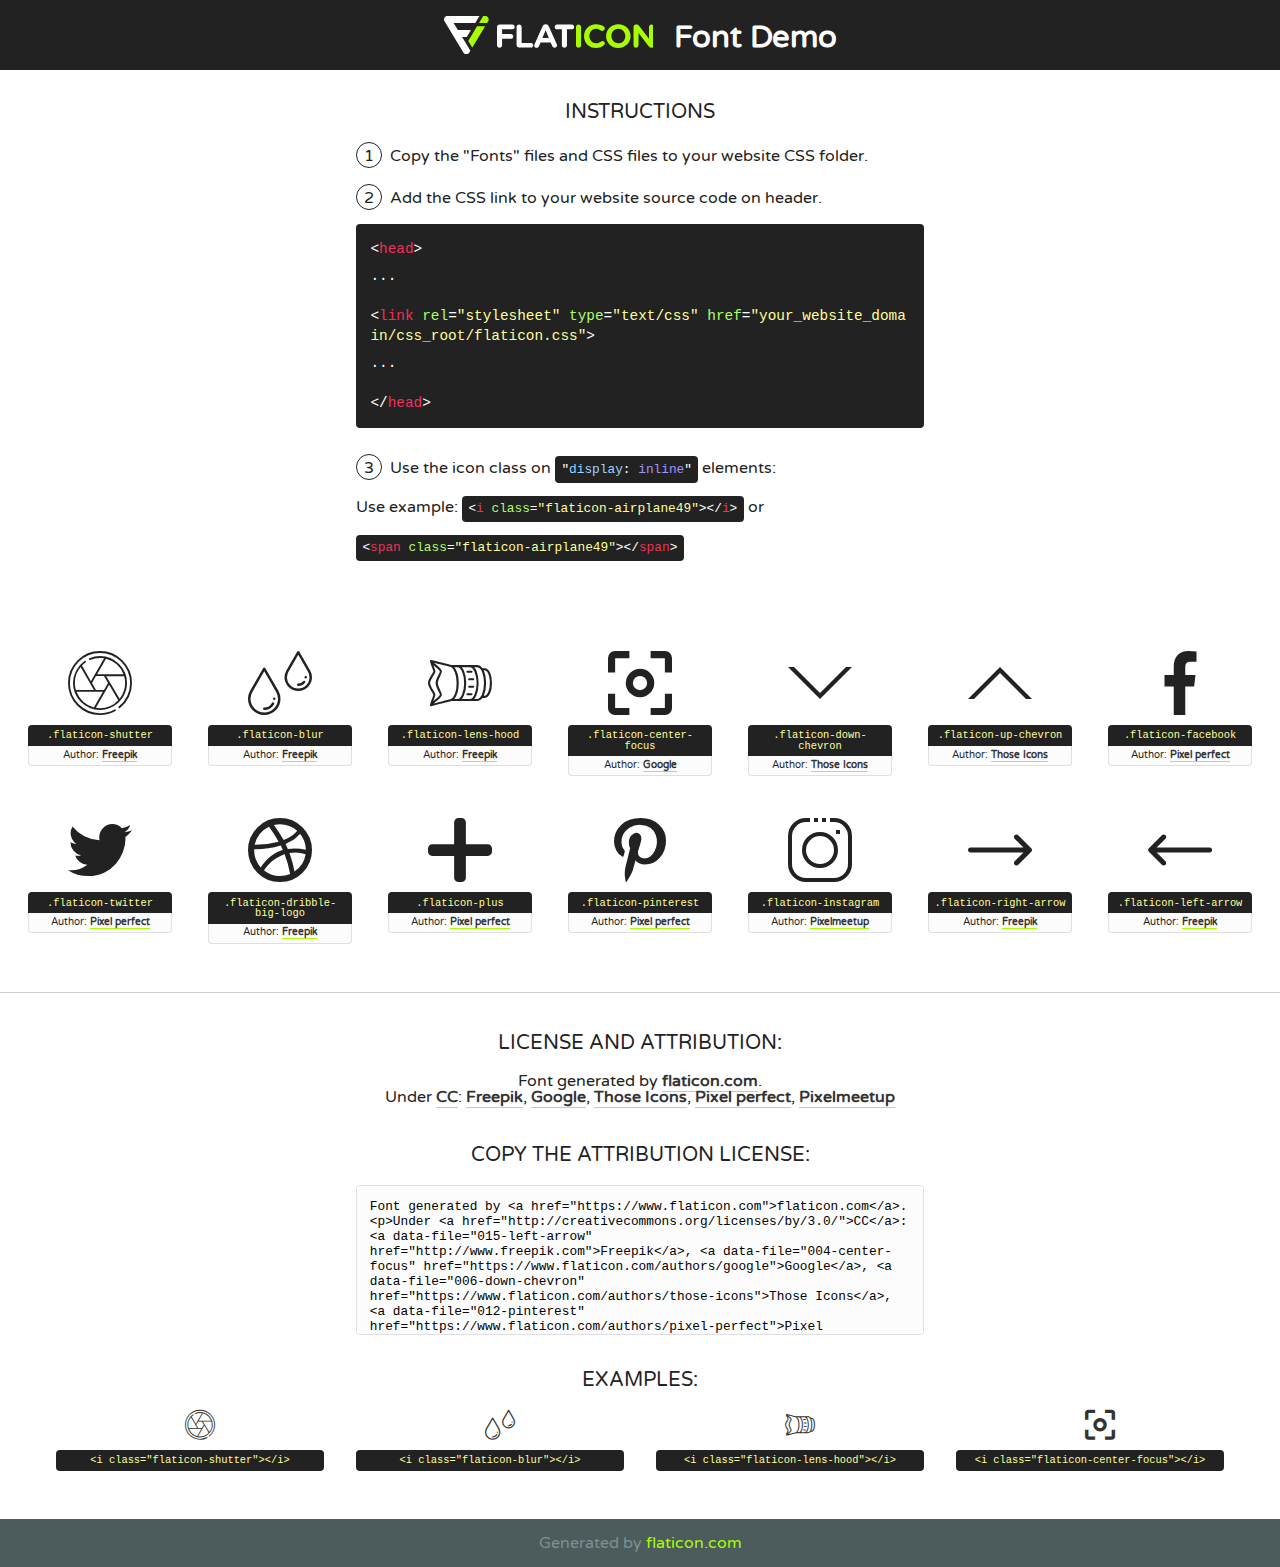
<file: font/flaticon.html>
<!DOCTYPE html>
<!--
  Flaticon icon font: Flaticon
  Creation date: 04/05/2020 22:19
-->
<html>
<!DOCTYPE html>
<html>

<head>
    <title>Flaticon WebFont</title>
    <link href="http://fonts.googleapis.com/css?family=Varela+Round" rel="stylesheet" type="text/css" />
    <link rel="stylesheet" type="text/css" href="flaticon.css">
    <meta charset="UTF-8">
    <style>
    html, body, div, span, applet, object, iframe,
    h1, h2, h3, h4, h5, h6, p, blockquote, pre,
    a, abbr, acronym, address, big, cite, code,
    del, dfn, em, img, ins, kbd, q, s, samp,
    small, strike, strong, sub, sup, tt, var,
    b, u, i, center,
    dl, dt, dd, ol, ul, li,
    fieldset, form, label, legend,
    table, caption, tbody, tfoot, thead, tr, th, td,
    article, aside, canvas, details, embed, 
    figure, figcaption, footer, header, hgroup, 
    menu, nav, output, ruby, section, summary,
    time, mark, audio, video {
        margin: 0;
        padding: 0;
        border: 0;
        font-size: 100%;
        font: inherit;
        vertical-align: baseline;
    }
    /* HTML5 display-role reset for older browsers */
    article, aside, details, figcaption, figure, 
    footer, header, hgroup, menu, nav, section {
        display: block;
    }
    body {
        line-height: 1;
    }
    ol, ul {
        list-style: none;
    }
    blockquote, q {
        quotes: none;
    }
    blockquote:before, blockquote:after,
    q:before, q:after {
        content: '';
        content: none;
    }
    table {
        border-collapse: collapse;
        border-spacing: 0;
    }
    body {
        font-family: 'Varela Round', Helvetica, Arial, sans-serif;
        font-size: 16px;
        color: #222;
    }
    a {
        color: #333;
        border-bottom: 1px solid #a9fd00;
        font-weight: bold;
        text-decoration: none;
    }
    * {
        -moz-box-sizing: border-box;
        -webkit-box-sizing: border-box;
        box-sizing: border-box;
        margin: 0;
        padding: 0;
    }
    [class^="flaticon-"]:before, [class*=" flaticon-"]:before, [class^="flaticon-"]:after, [class*=" flaticon-"]:after {
        font-family: Flaticon;
        font-size: 30px;
        font-style: normal;
        margin-left: 20px;
        color: #333;
    }
    .wrapper {
        max-width: 600px;
        margin: auto;
        padding: 0 1em;
    }
    .title {
        font-size: 1.25em;
        text-align: center;
        margin-bottom: 1em;
        text-transform: uppercase;
    }
    header {
        text-align: center;
        background-color: #222;
        color: #fff;
        padding: 1em;
    }
    header .logo {
        width: 210px;
        height: 38px;
        display: inline-block;
        vertical-align: middle;
        margin-right: 1em;
        border: none;
    }
    header strong {
        font-size: 1.95em;
        font-weight: bold;
        vertical-align: middle;
        margin-top: 5px;
        display: inline-block;
    }
    .demo {
        margin: 2em auto;
        line-height: 1.25em;
    }
    .demo ul li {
        margin-bottom: 1em;
    }
    .demo ul li .num {
        color: #222;
        border-radius: 20px;
        display: inline-block;
        width: 26px;
        padding: 3px;
        height: 26px;
        text-align: center;
        margin-right: 0.5em;
        border: 1px solid #222;
    }
    .demo ul li code {
        background-color: #222;
        border-radius: 4px;
        padding: 0.25em 0.5em;
        display: inline-block;
        color: #fff;
        font-family: Consolas,Monaco,Lucida Console,Liberation Mono,DejaVu Sans Mono,Bitstream Vera Sans Mono,Courier New, monospace;
        font-weight: lighter;
        margin-top: 1em;
        font-size: 0.8em;
        word-break: break-all;
    }
    .demo ul li code.big {
        padding: 1em;
        font-size: 0.9em;
    }
    .demo ul li code .red {
        color: #EF3159;
    }
    .demo ul li code .green {
        color: #ACFF65;
    }
    .demo ul li code .yellow {
        color: #FFFF99;
    }
    .demo ul li code .blue {
        color: #99D3FF;
    }
    .demo ul li code .purple {
        color: #A295FF;
    }
    .demo ul li code .dots {
        margin-top: 0.5em;
        display: block;
    }
    #glyphs {
        border-bottom: 1px solid #ccc;
        padding: 2em 0;
        text-align: center;
    }
    .glyph {
        display: inline-block;
        width: 9em;
        margin: 1em;
        text-align: center;
        vertical-align: top;
        background: #FFF;
    }
    .glyph .glyph-icon {
        padding: 10px;
        display: block;
        font-family:"Flaticon";
        font-size: 64px;
        line-height: 1;
    }
    .glyph .glyph-icon:before {
        font-size: 64px;
        color: #222;
        margin-left: 0;
    }
    .class-name {
        font-size: 0.65em;
        background-color: #222;
        color: #fff;
        border-radius: 4px 4px 0 0;
        padding: 0.5em;
        color: #FFFF99;
        font-family: Consolas,Monaco,Lucida Console,Liberation Mono,DejaVu Sans Mono,Bitstream Vera Sans Mono,Courier New, monospace;
    }
    .author-name {
        font-size: 0.6em;
        background-color: #fcfcfd;
        border: 1px solid #DEDEE4;
        border-top: 0;
        border-radius: 0 0 4px 4px;
        padding: 0.5em;
    }
    .class-name:last-child {
        font-size: 10px;
        color:#888;
    }
    .class-name:last-child a {
        font-size: 10px;
        color:#555;
    }
    .class-name:last-child a:hover {
        color:#a9fd00;
    }
    .glyph > input {
        display: block;
        width: 100px;
        margin: 5px auto;
        text-align: center;
        font-size: 12px;
        cursor: text;
    }
    .glyph > input.icon-input {
        font-family:"Flaticon";
        font-size: 16px;
        margin-bottom: 10px;
    }
    .attribution .title {
        margin-top: 2em;
    }
    .attribution textarea {
        background-color: #fcfcfd;
        padding: 1em;
        border: none;
        box-shadow: none;
        border: 1px solid #DEDEE4;
        border-radius: 4px;
        resize: none;
        width: 100%;
        height: 150px;
        font-size: 0.8em;
        font-family: Consolas,Monaco,Lucida Console,Liberation Mono,DejaVu Sans Mono,Bitstream Vera Sans Mono,Courier New, monospace;
        -webkit-appearance: none;
    }
    .iconsuse {
        margin: 2em auto;
        text-align: center;
        max-width: 1200px;
    }
    .iconsuse:after {
        content: '';
        display: table;
        clear: both;
    }
    .iconsuse .image {
        float: left;
        width: 25%;
        padding: 0 1em;
    }
    .iconsuse .image p {
        margin-bottom: 1em;
    }
    .iconsuse .image span {
        display: block;
        font-size: 0.65em;
        background-color: #222;
        color: #fff;
        border-radius: 4px;
        padding: 0.5em;
        color: #FFFF99;
        margin-top: 1em;
        font-family: Consolas,Monaco,Lucida Console,Liberation Mono,DejaVu Sans Mono,Bitstream Vera Sans Mono,Courier New, monospace;
    }
    #footer {
        text-align: center;
        background-color: #4C5B5C;
        color: #7c9192;
        padding: 1em;
    }
    #footer a {
        border: none;
        color: #a9fd00;
        font-weight: normal;
    }
    @media (max-width: 960px) {
        .iconsuse .image {
            width: 50%;
        }
    }
    @media (max-width: 560px) {
        .iconsuse .image {
            width: 100%;
        }
    }
    </style>
</head>

<body class="characters-off">

    <header>
        <a href="https://www.flaticon.com" target="_blank" class="logo">
            <svg version="1.1" xmlns="http://www.w3.org/2000/svg" xmlns:xlink="http://www.w3.org/1999/xlink" xmlns:a="http://ns.adobe.com/AdobeSVGViewerExtensions/3.0/" viewBox="0 0 560.875 102.036" enable-background="new 0 0 560.875 102.036" xml:space="preserve">
                <defs>
                </defs>
                <g>
                    <g class="letters">
                        <path fill="#ffffff" d="M141.596,29.675c0-3.777,2.985-6.767,6.764-6.767h34.438c3.426,0,6.15,2.728,6.15,6.15
                        c0,3.43-2.724,6.149-6.15,6.149h-27.674v13.091h23.719c3.429,0,6.151,2.724,6.151,6.15c0,3.43-2.723,6.149-6.151,6.149h-23.719
                        v17.574c0,3.773-2.986,6.761-6.764,6.761c-3.779,0-6.764-2.989-6.764-6.761V29.675z"></path>
                        <path fill="#ffffff" d="M193.844,29.149c0-3.781,2.985-6.767,6.764-6.767c3.776,0,6.763,2.985,6.763,6.767v42.957h25.039
                        c3.426,0,6.149,2.726,6.149,6.153c0,3.425-2.723,6.15-6.149,6.15h-31.802c-3.779,0-6.764-2.986-6.764-6.768V29.149z"></path>
                        <path fill="#ffffff" d="M241.891,75.71l21.438-48.407c1.492-3.341,4.215-5.357,7.906-5.357h0.792
                        c3.686,0,6.323,2.017,7.815,5.357l21.439,48.407c0.436,0.967,0.701,1.845,0.701,2.723c0,3.602-2.809,6.501-6.414,6.501
                        c-3.161,0-5.269-1.845-6.499-4.655l-4.132-9.661h-27.059l-4.301,10.102c-1.144,2.631-3.426,4.214-6.237,4.214
                        c-3.517,0-6.24-2.81-6.24-6.325C241.1,77.64,241.451,76.677,241.891,75.71z M279.932,58.666l-8.521-20.297l-8.526,20.297H279.932
                        z"></path>
                        <path fill="#ffffff" d="M314.864,35.387H301.86c-3.429,0-6.239-2.813-6.239-6.238c0-3.429,2.811-6.24,6.239-6.24h39.533
                        c3.426,0,6.237,2.811,6.237,6.24c0,3.425-2.811,6.238-6.237,6.238h-13.001v42.785c0,3.773-2.99,6.761-6.764,6.761
                        c-3.779,0-6.764-2.989-6.764-6.761V35.387z"></path>
                        <path fill="#A9FD00" d="M352.615,29.149c0-3.781,2.985-6.767,6.767-6.767c3.774,0,6.761,2.985,6.761,6.767v49.024
                        c0,3.773-2.987,6.761-6.761,6.761c-3.781,0-6.767-2.989-6.767-6.761V29.149z"></path>
                        <path fill="#A9FD00" d="M374.132,53.836v-0.179c0-17.481,13.178-31.801,32.065-31.801c9.22,0,15.459,2.458,20.557,6.238
                        c1.402,1.054,2.637,2.985,2.637,5.357c0,3.692-2.985,6.59-6.681,6.59c-1.845,0-3.071-0.702-4.044-1.319
                        c-3.776-2.813-7.729-4.393-12.562-4.393c-10.364,0-17.831,8.611-17.831,19.154v0.173c0,10.542,7.291,19.329,17.831,19.329
                        c5.715,0,9.492-1.756,13.359-4.834c1.049-0.874,2.458-1.491,4.039-1.491c3.429,0,6.325,2.813,6.325,6.236
                        c0,2.106-1.056,3.78-2.282,4.834c-5.539,4.834-12.036,7.733-21.878,7.733C387.572,85.464,374.132,71.493,374.132,53.836z"></path>
                        <path fill="#A9FD00" d="M433.009,53.836v-0.179c0-17.481,13.79-31.801,32.766-31.801c18.981,0,32.592,14.143,32.592,31.628v0.173
                        c0,17.483-13.785,31.807-32.769,31.807C446.625,85.464,433.009,71.32,433.009,53.836z M484.224,53.836v-0.179
                        c0-10.539-7.725-19.326-18.626-19.326c-10.893,0-18.449,8.611-18.449,19.154v0.173c0,10.542,7.73,19.329,18.626,19.329
                        C476.676,72.986,484.224,64.378,484.224,53.836z"></path>
                        <path fill="#A9FD00" d="M506.233,29.321c0-3.774,2.99-6.763,6.767-6.763h1.401c3.252,0,5.183,1.583,7.029,3.953l26.093,34.265
                        V29.059c0-3.692,2.99-6.677,6.681-6.677c3.683,0,6.671,2.985,6.671,6.677v48.934c0,3.78-2.987,6.765-6.764,6.765h-0.436
                        c-3.257,0-5.188-1.581-7.034-3.953l-27.056-35.492v32.944c0,3.687-2.985,6.676-6.678,6.676c-3.683,0-6.673-2.989-6.673-6.676
                        V29.321z"></path>
                    </g>
                    <g class="insignia">
                        <path fill="#ffffff" d="M48.372,56.137h12.517l11.156-18.537H37.186L25.688,18.539h57.825L94.668,0H9.271
                        C5.925,0,2.842,1.801,1.198,4.716c-1.644,2.907-1.593,6.482,0.134,9.343l50.38,83.501c1.678,2.781,4.689,4.476,7.938,4.476
                        c3.246,0,6.257-1.695,7.935-4.476l2.898-4.804L48.372,56.137z"></path>
                        <g class="i">
                            <path fill="#A9FD00" d="M93.575,18.539h0.031v0.004l21.652,0.004l2.705-4.488c1.727-2.861,1.778-6.436,0.133-9.343
                            C116.454,1.801,113.371,0,110.026,0h-5.294L93.575,18.539z"></path>
                            <polygon fill="#A9FD00" points="88.291,27.356 64.725,66.486 75.519,84.404 109.942,27.356"></polygon>
                        </g>
                    </g>
                </g>
            </svg>
        </a>
        <strong>Font Demo</strong>
    </header>


    <section class="demo wrapper">

        <p class="title">Instructions</p>

        <ul>
            <li>
                <span class="num">1</span>Copy the "Fonts" files and CSS files to your website CSS folder.
            </li>
            <li>
                <span class="num">2</span>Add the CSS link to your website source code on header.
                <code class="big">
                    &lt;<span class="red">head</span>&gt;
                    <br/><span class="dots">...</span>
                    <br/>&lt;<span class="red">link</span> <span class="green">rel</span>=<span class="yellow">"stylesheet"</span> <span class="green">type</span>=<span class="yellow">"text/css"</span> <span class="green">href</span>=<span class="yellow">"your_website_domain/css_root/flaticon.css"</span>&gt;
                    <br/><span class="dots">...</span>
                    <br/>&lt;/<span class="red">head</span>&gt;
                </code>
            </li>

            <li>
                <p>
                    <span class="num">3</span>Use the icon class on <code>"<span class="blue">display</span>:<span class="purple"> inline</span>"</code> elements:
                    <br />
                    Use example: <code>&lt;<span class="red">i</span> <span class="green">class</span>=<span class="yellow">&quot;flaticon-airplane49&quot;</span>&gt;&lt;/<span class="red">i</span>&gt;</code> or <code>&lt;<span class="red">span</span> <span class="green">class</span>=<span class="yellow">&quot;flaticon-airplane49&quot;</span>&gt;&lt;/<span class="red">span</span>&gt;</code>
            </li>
        </ul>

    </section>




   <section id="glyphs">          
    
      
        <div class="glyph"><div class="glyph-icon flaticon-shutter"></div>
            <div class="class-name">.flaticon-shutter</div>
            <div class="author-name">Author: <a data-file="001-shutter" href="http://www.freepik.com">Freepik</a> </div> 
        </div>        
        
        <div class="glyph"><div class="glyph-icon flaticon-blur"></div>
            <div class="class-name">.flaticon-blur</div>
            <div class="author-name">Author: <a data-file="002-blur" href="http://www.freepik.com">Freepik</a> </div> 
        </div>        
        
        <div class="glyph"><div class="glyph-icon flaticon-lens-hood"></div>
            <div class="class-name">.flaticon-lens-hood</div>
            <div class="author-name">Author: <a data-file="003-lens-hood" href="http://www.freepik.com">Freepik</a> </div> 
        </div>        
        
        <div class="glyph"><div class="glyph-icon flaticon-center-focus"></div>
            <div class="class-name">.flaticon-center-focus</div>
            <div class="author-name">Author: <a data-file="004-center-focus" href="https://www.flaticon.com/authors/google">Google</a> </div> 
        </div>        
        
        <div class="glyph"><div class="glyph-icon flaticon-down-chevron"></div>
            <div class="class-name">.flaticon-down-chevron</div>
            <div class="author-name">Author: <a data-file="006-down-chevron" href="https://www.flaticon.com/authors/those-icons">Those Icons</a> </div> 
        </div>        
        
        <div class="glyph"><div class="glyph-icon flaticon-up-chevron"></div>
            <div class="class-name">.flaticon-up-chevron</div>
            <div class="author-name">Author: <a data-file="007-up-chevron" href="https://www.flaticon.com/authors/those-icons">Those Icons</a> </div> 
        </div>        
        
        <div class="glyph"><div class="glyph-icon flaticon-facebook"></div>
            <div class="class-name">.flaticon-facebook</div>
            <div class="author-name">Author: <a data-file="008-facebook" href="https://www.flaticon.com/authors/pixel-perfect">Pixel perfect</a> </div> 
        </div>        
        
        <div class="glyph"><div class="glyph-icon flaticon-twitter"></div>
            <div class="class-name">.flaticon-twitter</div>
            <div class="author-name">Author: <a data-file="009-twitter" href="https://www.flaticon.com/authors/pixel-perfect">Pixel perfect</a> </div> 
        </div>        
        
        <div class="glyph"><div class="glyph-icon flaticon-dribble-big-logo"></div>
            <div class="class-name">.flaticon-dribble-big-logo</div>
            <div class="author-name">Author: <a data-file="010-dribble-big-logo" href="http://www.freepik.com">Freepik</a> </div> 
        </div>        
        
        <div class="glyph"><div class="glyph-icon flaticon-plus"></div>
            <div class="class-name">.flaticon-plus</div>
            <div class="author-name">Author: <a data-file="011-plus" href="https://www.flaticon.com/authors/pixel-perfect">Pixel perfect</a> </div> 
        </div>        
        
        <div class="glyph"><div class="glyph-icon flaticon-pinterest"></div>
            <div class="class-name">.flaticon-pinterest</div>
            <div class="author-name">Author: <a data-file="012-pinterest" href="https://www.flaticon.com/authors/pixel-perfect">Pixel perfect</a> </div> 
        </div>        
        
        <div class="glyph"><div class="glyph-icon flaticon-instagram"></div>
            <div class="class-name">.flaticon-instagram</div>
            <div class="author-name">Author: <a data-file="013-instagram" href="https://www.flaticon.com/authors/pixelmeetup">Pixelmeetup</a> </div> 
        </div>        
        
        <div class="glyph"><div class="glyph-icon flaticon-right-arrow"></div>
            <div class="class-name">.flaticon-right-arrow</div>
            <div class="author-name">Author: <a data-file="014-right-arrow" href="http://www.freepik.com">Freepik</a> </div> 
        </div>        
        
        <div class="glyph"><div class="glyph-icon flaticon-left-arrow"></div>
            <div class="class-name">.flaticon-left-arrow</div>
            <div class="author-name">Author: <a data-file="015-left-arrow" href="http://www.freepik.com">Freepik</a> </div> 
        </div>        
        

    </section>



    <section class="attribution wrapper"   style="text-align:center;">

      <div class="title">License and attribution:</div><div class="attrDiv">Font generated by <a href="https://www.flaticon.com">flaticon.com</a>. <div><p>Under <a href="http://creativecommons.org/licenses/by/3.0/">CC</a>: <a data-file="015-left-arrow" href="http://www.freepik.com">Freepik</a>, <a data-file="004-center-focus" href="https://www.flaticon.com/authors/google">Google</a>, <a data-file="006-down-chevron" href="https://www.flaticon.com/authors/those-icons">Those Icons</a>, <a data-file="012-pinterest" href="https://www.flaticon.com/authors/pixel-perfect">Pixel perfect</a>, <a data-file="013-instagram" href="https://www.flaticon.com/authors/pixelmeetup">Pixelmeetup</a></p>  </div>
      </div>
      <div class="title">Copy the Attribution License:</div>

    <textarea onclick="this.focus();this.select();">Font generated by &lt;a href=&quot;https://www.flaticon.com&quot;&gt;flaticon.com&lt;/a&gt;. <p>Under <a href="http://creativecommons.org/licenses/by/3.0/">CC</a>: <a data-file="015-left-arrow" href="http://www.freepik.com">Freepik</a>, <a data-file="004-center-focus" href="https://www.flaticon.com/authors/google">Google</a>, <a data-file="006-down-chevron" href="https://www.flaticon.com/authors/those-icons">Those Icons</a>, <a data-file="012-pinterest" href="https://www.flaticon.com/authors/pixel-perfect">Pixel perfect</a>, <a data-file="013-instagram" href="https://www.flaticon.com/authors/pixelmeetup">Pixelmeetup</a></p>  
     </textarea>

    </section>

    <section class="iconsuse">

          <div class="title">Examples:</div>            
             
            <div class="image">
                <p>
                    <i class="glyph-icon flaticon-shutter"></i> 
                    <span>&lt;i class=&quot;flaticon-shutter&quot;&gt;&lt;/i&gt;</span>
                </p>
            </div>
            
            <div class="image">
                <p>
                    <i class="glyph-icon flaticon-blur"></i> 
                    <span>&lt;i class=&quot;flaticon-blur&quot;&gt;&lt;/i&gt;</span>
                </p>
            </div>
            
            <div class="image">
                <p>
                    <i class="glyph-icon flaticon-lens-hood"></i> 
                    <span>&lt;i class=&quot;flaticon-lens-hood&quot;&gt;&lt;/i&gt;</span>
                </p>
            </div>
            
            <div class="image">
                <p>
                    <i class="glyph-icon flaticon-center-focus"></i> 
                    <span>&lt;i class=&quot;flaticon-center-focus&quot;&gt;&lt;/i&gt;</span>
                </p>
            </div>
                       
        </div>
                            
    </section>

<div id="footer">
    <div>Generated by <a href="https://www.flaticon.com">flaticon.com</a>
    </div>
</div>



</body>
</html>
</file>
<file: font/flaticon.css>
/*
  	Flaticon icon font: Flaticon
  	Creation date: 04/05/2020 22:19
  	*/

@font-face {
  font-family: "Flaticon";
  src: url("./Flaticon.eot");
  src: url("./Flaticon.eot?#iefix") format("embedded-opentype"),
       url("./Flaticon.woff2") format("woff2"),
       url("./Flaticon.woff") format("woff"),
       url("./Flaticon.ttf") format("truetype"),
       url("./Flaticon.svg#Flaticon") format("svg");
  font-weight: normal;
  font-style: normal;
}

@media screen and (-webkit-min-device-pixel-ratio:0) {
  @font-face {
    font-family: "Flaticon";
    src: url("./Flaticon.svg#Flaticon") format("svg");
  }
}

[class^="flaticon-"]:before, [class*=" flaticon-"]:before,
[class^="flaticon-"]:after, [class*=" flaticon-"]:after {   
  font-family: Flaticon;
font-style: normal;
}

.flaticon-shutter:before { content: "\f100"; }
.flaticon-blur:before { content: "\f101"; }
.flaticon-lens-hood:before { content: "\f102"; }
.flaticon-center-focus:before { content: "\f103"; }
.flaticon-down-chevron:before { content: "\f104"; }
.flaticon-up-chevron:before { content: "\f105"; }
.flaticon-facebook:before { content: "\f106"; }
.flaticon-twitter:before { content: "\f107"; }
.flaticon-dribble-big-logo:before { content: "\f108"; }
.flaticon-plus:before { content: "\f109"; }
.flaticon-pinterest:before { content: "\f10a"; }
.flaticon-instagram:before { content: "\f10b"; }
.flaticon-right-arrow:before { content: "\f10c"; }
.flaticon-left-arrow:before { content: "\f10d"; }
</file>
